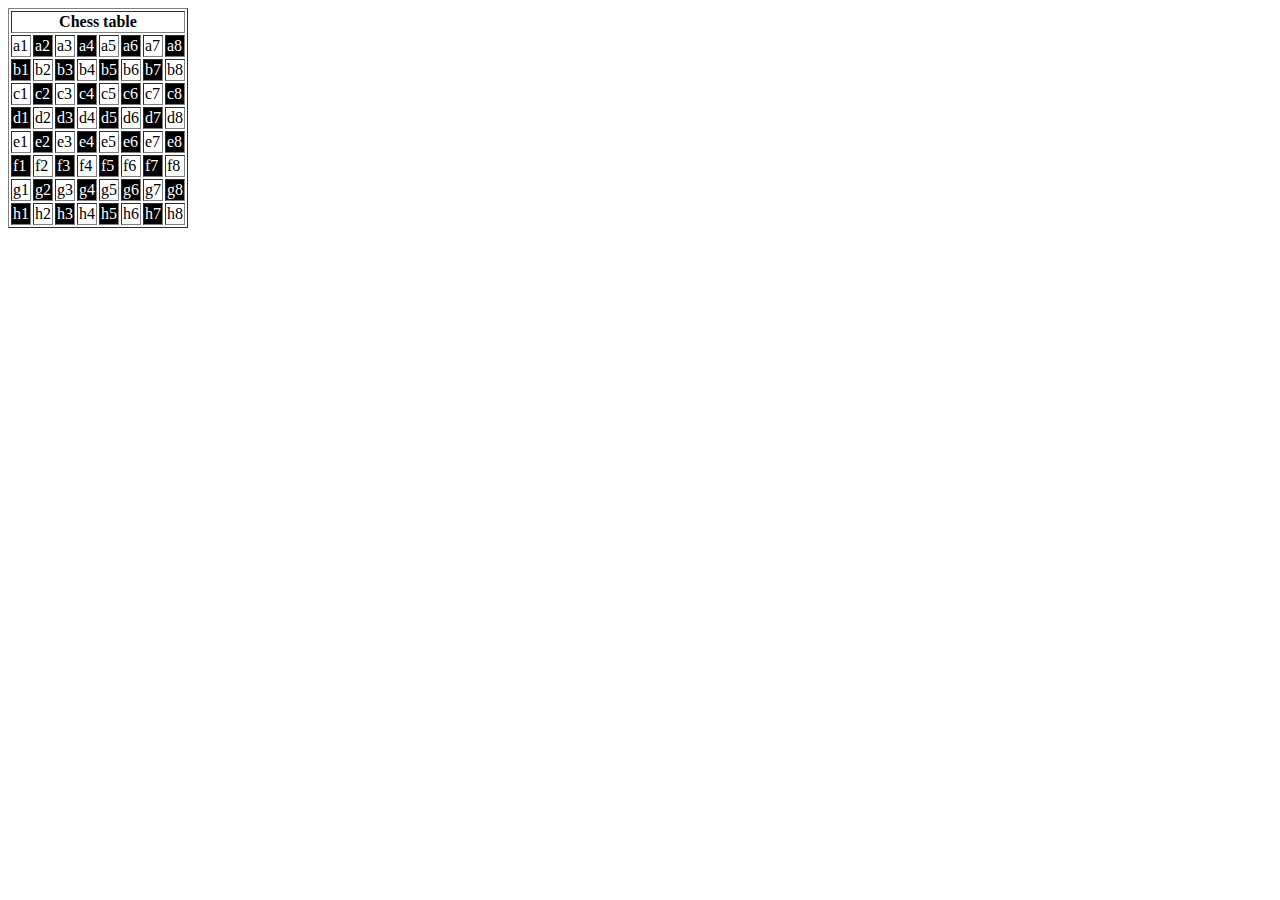
<file: TA 11.03.2021/7.6/index.html>
<!Doctype html>
<html lang="en">
<head>
    <meta charset="UTF-8">
    <meta name="viewport"
          content="width=device-width, user-scalable=no, initial-scale=1.0, maximum-scale=1.0, minimum-scale=1.0">
    <meta http-equiv="X-UA-Compatible" content="ie=edge">
    <title>7.6</title>
</head>
<body>
<table border="1">
    <thead>
    <tr>
        <th colspan="8">Chess table</th>
    </tr>
    </thead>
    <tbody id="chess-table">

    </tbody>
</table>

<script src="main.js"></script>
</body>
</html>
</file>
